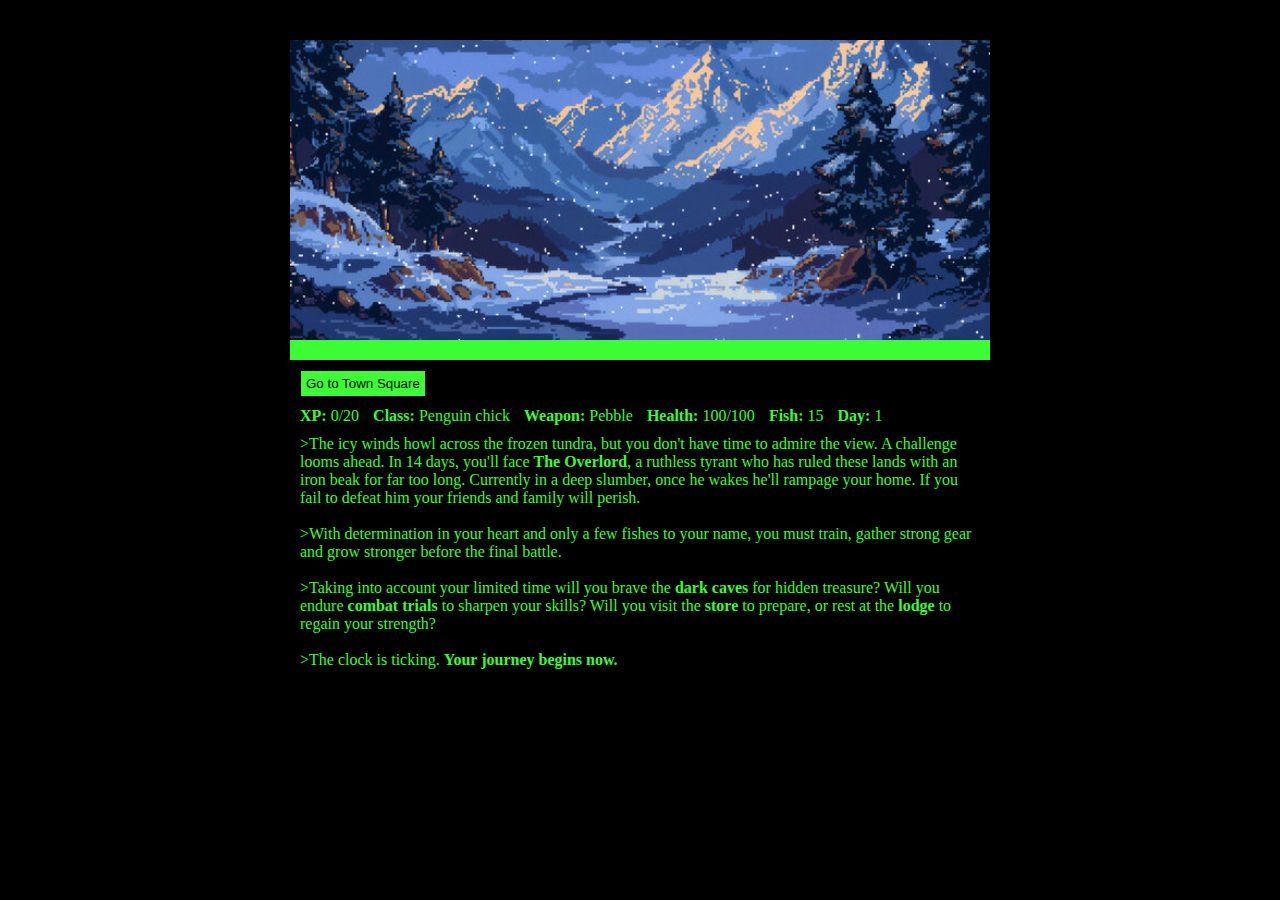
<file: personal_project_1/index.html>
<!DOCTYPE html>
<html lang="en">
  <head>
    <meta charset="utf-8" />
    <link rel="stylesheet" href="./styles.css" />
    <title>RPG - 14 days</title>
  </head>
  <body>
    <header></header>
    <main>
      <!-- the game box where everything will be displayed-->
      <div id="game">
        <!-- Image row-->
        <div id="imgBorder">
          <img
            id="backgroundImg"
            src="./backgrounds/maplestory/ice_background.jpg"
          />
        </div>

        <!-- First row (wil be hidden at first), it'll show the monster stats-->
        <div id="monsterStats">
          <!--Monster Name-->
          <span class="stat">
            <strong>Monster Name:</strong>
            <span id="monsterName"> [placeholder] </span>
          </span>
          <!--Monster Health-->
          <span class="stat">
            <strong>Monster Health:</strong>
            <span id="monsterHealth"> [placeholder] </span>
          </span>
        </div>
        <!-- Second row where the button w/the controls will go-->
        <div id="controls">
          <button id="button1">Go to Town Square</button>
          <button id="button2"></button>
          <button id="button3"></button>
          <button id="button4"></button>
          <button id="button5"></button>
          <button id="button6"></button>
        </div>

        <!-- Third row where the stats of the character will go-->
        <div id="stats">
          <!--XP stat-->
          <span class="stat">
            <strong>XP:</strong>
            <span id="xpText">0/20</span>
          </span>
          <!--Class stat-->
          <span class="stat">
            <strong>Class:</strong>
            <span id="classText">Penguin chick</span>
          </span>
          <!--Weapon stat-->
          <span class="stat">
            <strong>Weapon:</strong>
            <span id="weaponText">Pebble</span>
          </span>
          <!--Health stat-->
          <span class="stat">
            <strong>Health:</strong>
            <span id="healthText">100/100</span>
          </span>
          <!--Fish stat-->
          <span class="stat">
            <strong>Fish:</strong>
            <span id="fishText">10</span>
          </span>
          <!--Day stat-->
          <span class="stat">
            <strong>Day:</strong>
            <span id="dayText">1</span>
          </span>
        </div>

        <!-- Fourth row, where the text will be displayed-->
        <div id="textbox">
          <p id="text">
            >The icy winds howl across the frozen tundra, but you don't have
            time to admire the view. A challenge looms ahead. In 14 days, you'll
            face <strong>The Overlord</strong>, a ruthless tyrant who has ruled
            these lands with an iron beak for far too long. Currently in a deep
            slumber, once he wakes he'll rampage your home. If you fail to
            defeat him your friends and family will perish. <br /><br />
            >With determination in your heart and only a few fishes to your
            name, you must train, gather strong gear and grow stronger before
            the final battle. <br /><br />
            >Taking into account your limited time will you brave the
            <strong>dark caves</strong> for hidden treasure? Will you endure
            <strong>combat trials</strong> to sharpen your skills? Will you
            visit the <strong>store</strong> to prepare, or rest at the
            <strong>lodge</strong> to regain your strength? <br /><br />
            >The clock is ticking. <strong>Your journey begins now.</strong>
          </p>
        </div>
      </div>
    </main>
    <footer></footer>
    <script src="./script.js"></script>
  </body>
</html>
</file>
<file: personal_project_1/styles.css>
body {
  background-color: black;
}

#textbox {
  background-color: black;
  color: #3cfc34;
  padding: 10px;
}

/* 
This will affect the border holding all 4 rows
*/
#game {
  max-width: 700px;
  max-height: 400px;
  background-color: black;
  color: #ffffff;
  /* for margin property you can target 4 sides: 
  top, right, bottom, left

  in this case it's:
  top, left&right, bottom
  */
  margin: 30px auto 0px;
  padding: 10px;
}

/* This will affect row showing character stats & buttons*/
#controls,
#stats {
  /* margin: 10px 10px 10px 0px; */
  padding: 10px 10px 0px 10px;
}

/* the background around the buttons*/
/* #controls {
} */

#stats {
  color: #3cfc34;
}

/* This is the row that will initially be hidden*/
#monsterStats {
  /* display: none; */
  /* border: 1px solid #0a0a23; */
  padding: 10px;
  color: black;
  background-color: #3cfc34;
}

#monsterStats .stat {
  display: none;
}

/* This will control how the text is shown*/
.stat {
  padding-right: 10px;
}

/* This will affect how the buttons are displayed*/
button {
  cursor: pointer;
  border: 1px solid black;
  background-color: #3cfc34;
  color: black;
  padding: 5px;
}

p {
  margin-top: 0px;
}

/*This will contain the image */
#imgBorder {
  width: 700px;
  height: 300px;
}

img {
  /* min-width: 100%;
  max-width: 100%; */
  /* max-height: 500; */
  object-fit: cover;
  width: 100%;
  height: 100%;
}

#backgroundImg {
  object-position: center bottom;
}

#button2 {
  display: none;
}

#button3 {
  display: none;
}

#button4 {
  display: none;
}

#button5 {
  display: none;
}

#button6 {
  display: none;
}
</file>
